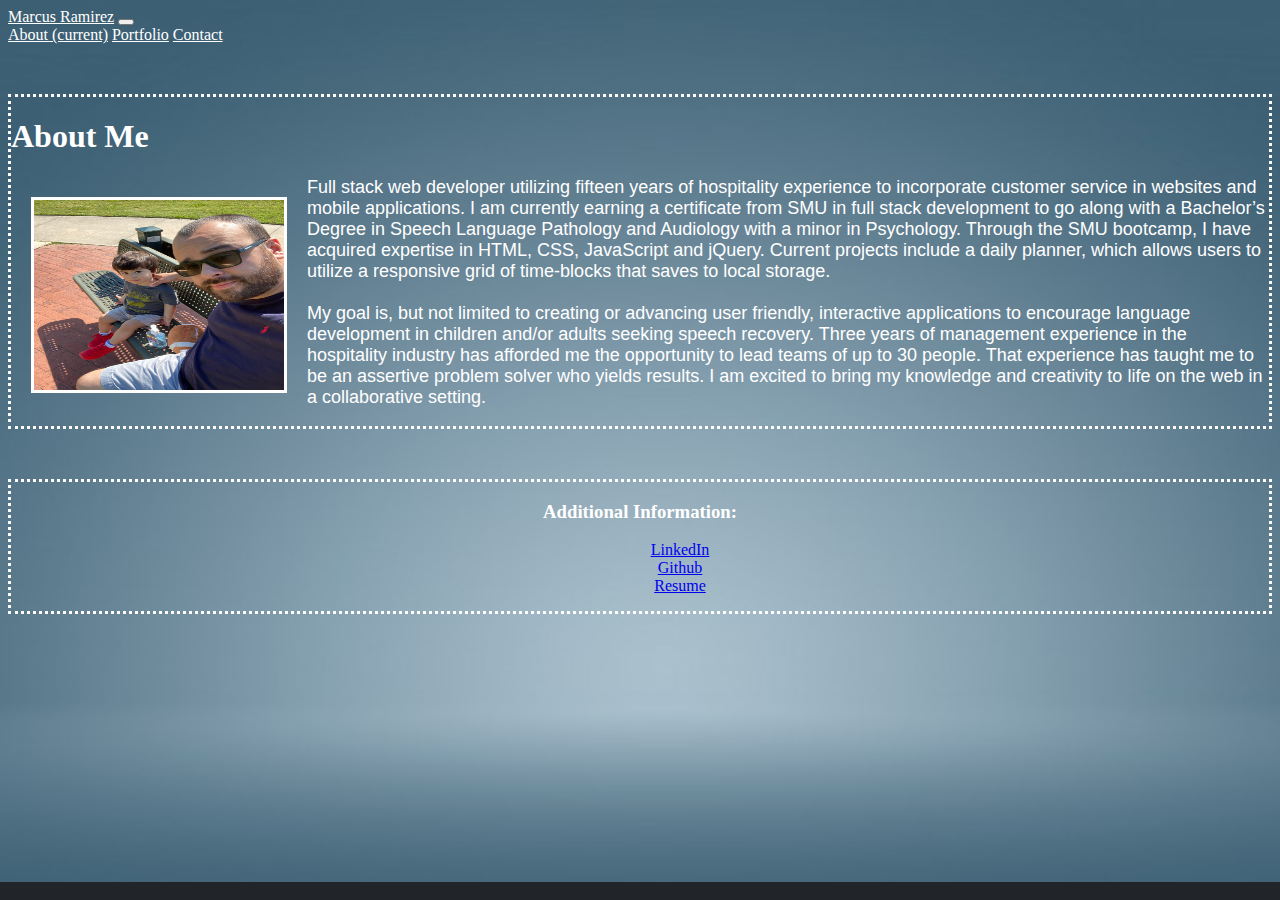
<file: index.html>
<!DOCTYPE html>
<html lang="en">

<head>
    <meta charset="UTF-8">
    <meta name="viewport" content="width=device-width, initial-scale=1.0">
    <title>Index</title>
    <link rel="stylesheet" href="https://stackpath.bootstrapcdn.com/bootstrap/4.5.0/css/bootstrap.min.css"
        integrity="sha384-9aIt2nRpC12Uk9gS9baDl411NQApFmC26EwAOH8WgZl5MYYxFfc+NcPb1dKGj7Sk" crossorigin="anonymous">
    <script src="https://code.jquery.com/jquery-3.5.1.slim.min.js"
        integrity="sha384-DfXdz2htPH0lsSSs5nCTpuj/zy4C+OGpamoFVy38MVBnE+IbbVYUew+OrCXaRkfj"
        crossorigin="anonymous"></script>
    <script src="https://cdn.jsdelivr.net/npm/popper.js@1.16.0/dist/umd/popper.min.js"
        integrity="sha384-Q6E9RHvbIyZFJoft+2mJbHaEWldlvI9IOYy5n3zV9zzTtmI3UksdQRVvoxMfooAo"
        crossorigin="anonymous"></script>
    <script src="https://stackpath.bootstrapcdn.com/bootstrap/4.5.0/js/bootstrap.min.js"
        integrity="sha384-OgVRvuATP1z7JjHLkuOU7Xw704+h835Lr+6QL9UvYjZE3Ipu6Tp75j7Bh/kR0JKI"
        crossorigin="anonymous"></script>
    <script src="https://stackpath.bootstrapcdn.com/bootstrap/4.5.0/js/bootstrap.min.js"
        integrity="sha384-OgVRvuATP1z7JjHLkuOU7Xw704+h835Lr+6QL9UvYjZE3Ipu6Tp75j7Bh/kR0JKI"
        crossorigin="anonymous"></script>

    <style>
        .img-fluid {

            width: 250px;
            height: 190px;
            float: left;
            margin-right: 10px;
            border: solid white;
            margin: 20px 20px 10px 20px;
        }



        .motivate {
            width: 1000px;
            height: 250px;
            position: relative;
            top: 50px;
            left: 455px;


        }

        .footer {

            left: 0;
            bottom: 0px;
            width: 100%;
            background-color: #212529;
            color: #212529;
            text-align: center;
            position: absolute;
        }


        .float {
            float: left;
        }

        p {
            font-size: large;
            font-family: 'Trebuchet MS', 'Lucida Sans Unicode', 'Lucida Grande', 'Lucida Sans', Arial, sans-serif;
            font-style: bold;
            color: white;
        }

        body {
            background-color: #0f0101;
        }

        .container {
            border: dotted white;
            margin-top: 50px;
        }

        h3 {
            color: white;
            text-align: center;
        }

        ul {
            color: white;
            text-align: center;
        }

        body {
    background-image: url('assets/blue.jpg');
    background-repeat: no-repeat;
    background-attachment: fixed;
    background-size: cover;
  }

  #menu {
      color: white;
  }



    </style>



</head>

<nav class="navbar navbar-expand-md navbar-light bg-dark">
    <a class="navbar-brand" id="menu" href="#">Marcus Ramirez</a>
    <button class="navbar-toggler" type="button" data-toggle="collapse" data-target="#navbarNavAltMarkup"
        aria-controls="navbarNavAltMarkup" aria-expanded="false" aria-label="Toggle navigation">
        <span class="navbar-toggler-icon"></span>
    </button>
    <div class="collapse navbar-collapse" id="navbarNavAltMarkup">
        <div class="navbar-nav">
            <a class="nav-item nav-link active" id="menu" href="./index.html">About <span class="sr-only">(current)</span></a>
            <a class="nav-item nav-link" id="menu" href="./portfolio.html">Portfolio</a>
            <a class="nav-item nav-link" id="menu" href="./contact.html">Contact</a>
        </div>
    </div>
</nav>

<body>

    <div class="container">

        <!-- Row and Columns About Me Header -->
        <div class="row">
            <div class="col-12">
                <h1 class="mt-3 mb-5 border-bottom w-100 pb-2" style="color: white;">About Me</h1>
            </div>
        </div>

        <!-- Row and Columns -->

        <img src="assets/IMG_2566.JPEG" class="img-fluid" alt="Father and Son Image">
        <Main>
            <p>Full stack web developer utilizing fifteen years of hospitality experience to incorporate customer
                service in websites and mobile applications. I am currently earning a certificate from SMU in full stack
                development to go along with a Bachelor’s Degree in Speech Language Pathology and Audiology with a minor
                in Psychology. Through the SMU bootcamp, I have acquired expertise in HTML, CSS, JavaScript and jQuery.
                Current projects include a daily planner, which allows users to utilize a responsive grid of time-blocks
                that saves to local storage.

                <br><br>My goal is, but not limited to creating or advancing user friendly, interactive applications to
                encourage language development in children and/or adults seeking speech recovery. Three years of
                management experience in the hospitality industry has afforded me the opportunity to lead teams of up to
                30 people. That experience has taught me to be an assertive problem solver who yields results. I am
                excited to bring my knowledge and creativity to life on the web in a collaborative setting.

            </p>
        </Main>
        </img>


    </div>

    <div class="container" id="cont2">

        <h3>Additional Information:</h3>

        <ul>
            <ul><a href="https://www.linkedin.com/in/marcus-ramirez-43b523134/">LinkedIn</a></ul>
            <ul><a href="https://github.com/marcuspramirez">Github</a></ul>
            <ul><a href="https://www.linkedin.com/resume-builder/urn:li:fs_memberResume:7870906/">Resume</a></ul>
        </ul>


    </div>






    <footer class="footer" style="text-align: center;">Footer</footer>

</body>

</html>
</file>
